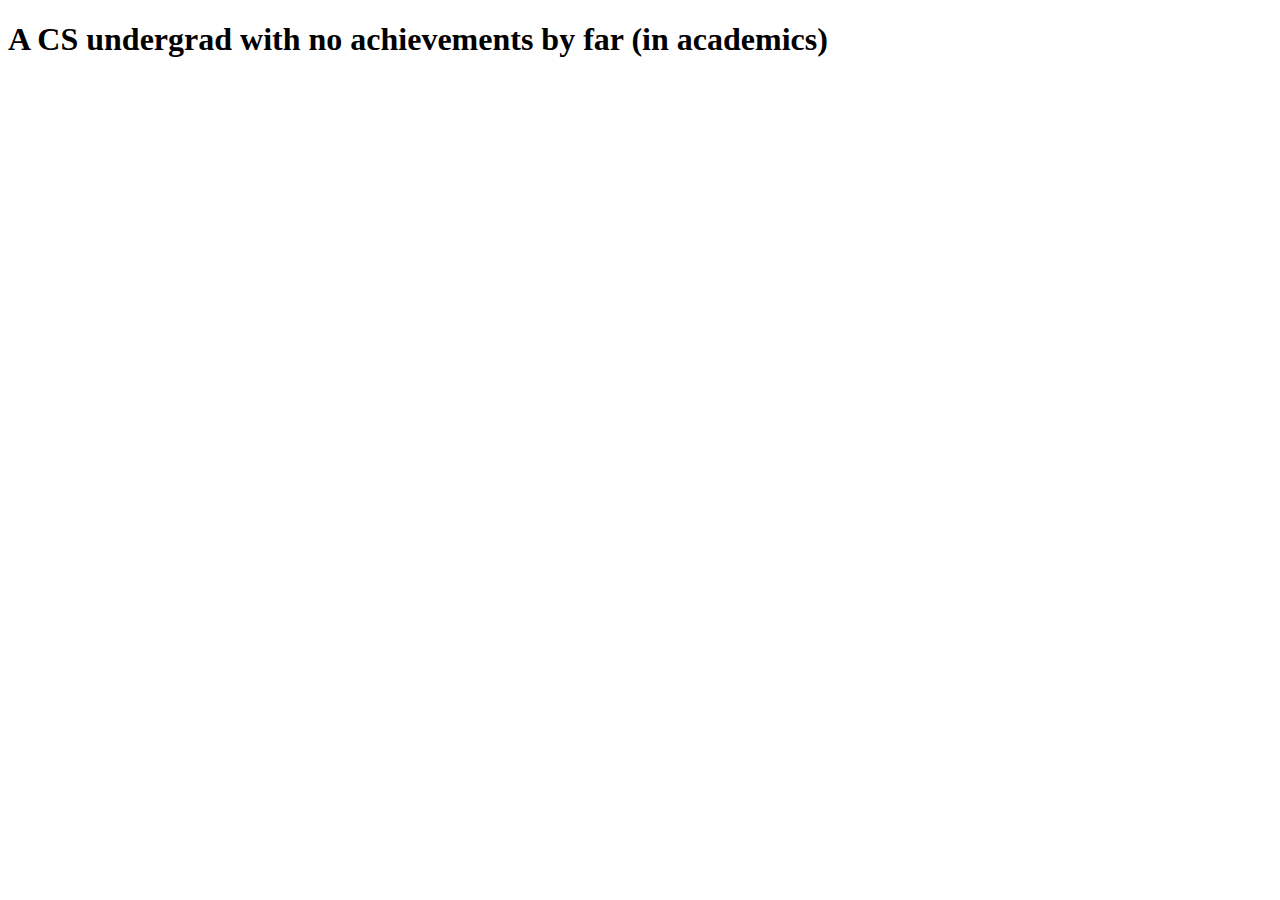
<file: index.html>
<!DOCTYPE html>
<html lang="en">
<head>
    <meta charset="UTF-8">
    <meta http-equiv="X-UA-Compatible" content="IE=edge">
    <meta name="viewport" content="width=device-width, initial-scale=1.0">
    <title>Vishwajeet</title>
</head>
<body>
    <h1>A CS undergrad with no achievements by far (in academics)</h1>
</body>
</html>
</file>
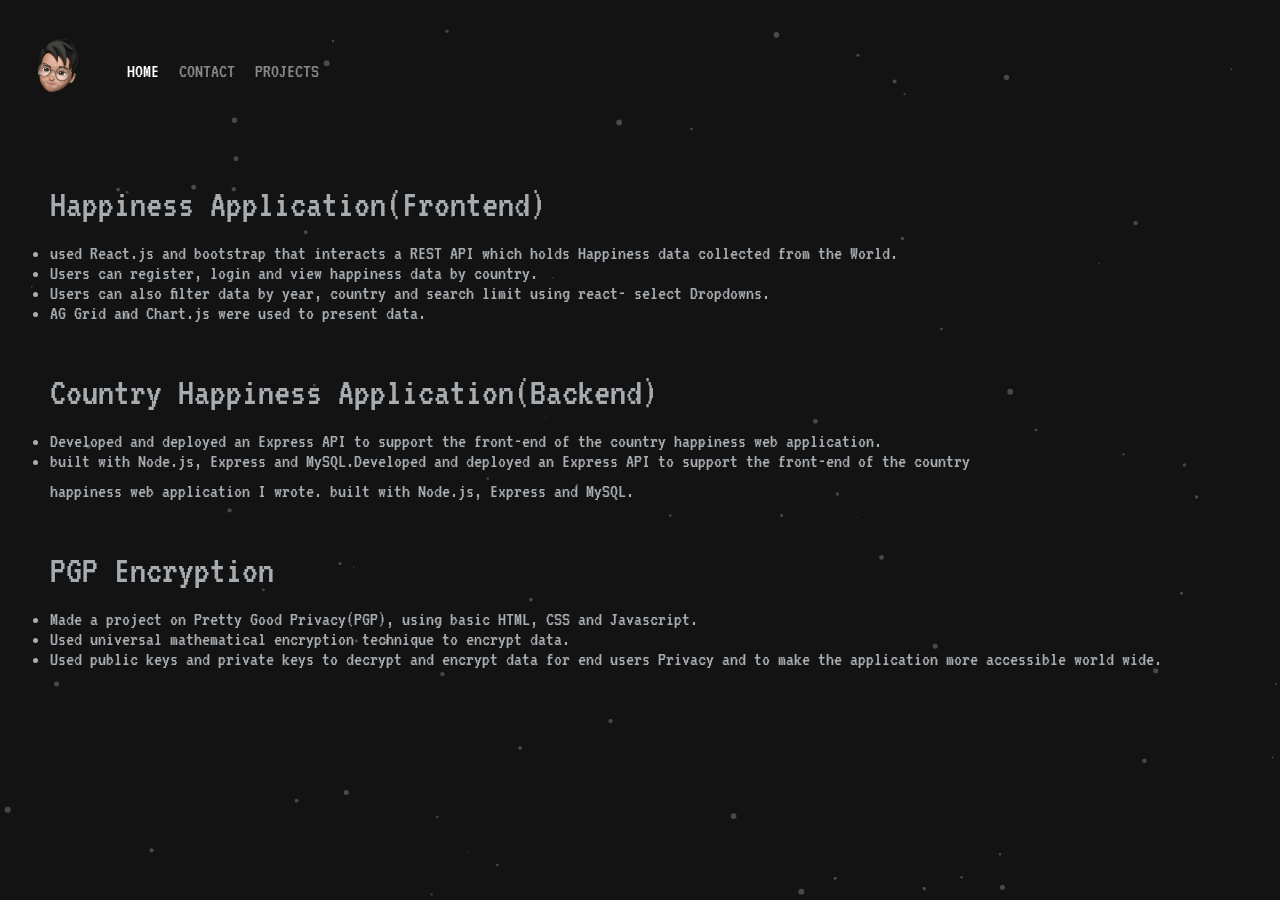
<file: project.html>
<!DOCTYPE html>
<html lang="en">
  <head>
    <meta charset="UTF-8" />
    <meta http-equiv="X-UA-Compatible" content="IE=edge" />
    <meta name="viewport" content="width=device-width, initial-scale=1.0" />
    <title>VISHWAJEET-11</title>
    <link rel="stylesheet" href="/style.css" />
    <link
      rel="stylesheet"
      href="https://stackpath.bootstrapcdn.com/bootstrap/4.1.3/css/bootstrap.min.css"
    />
    <link rel="preconnect" href="https://fonts.googleapis.com" />
    <link rel="preconnect" href="https://fonts.gstatic.com" crossorigin />
    <link
      href="https://fonts.googleapis.com/css2?family=VT323&display=swap"
      rel="stylesheet"
    />
  </head>

  <body>
    <nav id="mainNavbar" class="navbar navbar-dark navbar-expand-md fixed-top">
      <a href="#" class="navbar-brand"
        ><img src="/Vishwajeet-removebg.png" height="100" alt="" />
      </a>
      <button
        class="navbar-toggler"
        type="button"
        data-toggle="collapse"
        data-target="#navLinks"
      >
        <span class="navbar-toggler-icon"></span>
      </button>
      <div class="collapse navbar-collapse" id="navLinks">
        <ul class="navbar-nav">
          <li class="nav-item">
            <a href="/index.html" class="nav-link active">HOME</a>
          </li>
          <li class="nav-item">
            <a href="#" class="nav-link">CONTACT</a>
          </li>
          <li class="nav-item">
            <a href="/project.html" class="nav-link">PROJECTS</a>
          </li>
        </ul>
      </div>
    </nav>
    <div class="pr-details">
      <h2> Happiness Application(Frontend) <br /></h2>
      <ul>
        <li>
          used React.js and bootstrap that interacts a REST API which holds
          Happiness data collected from the World.
        </li>
        <li>Users can register, login and view happiness data by country.</li>
        <li>
          Users can also filter data by year, country and search limit using
          react- select Dropdowns.
        </li>
        <li>AG Grid and Chart.js were used to present data.</li>
      </ul>
      <h2>Country Happiness Application(Backend)</h2>
      <ul>
        <li>
          Developed and deployed an Express API to support the front-end of the
          country happiness web application.
        </li>
        <li>
          built with Node.js, Express and MySQL.Developed and deployed an
          Express API to support the front-end of the country <br> happiness web
          application I wrote. built with Node.js, Express and MySQL.
        </li>
      </ul>
        
      <h2>PGP Encryption</h2>
      <ul>
        <li>Made a project on Pretty Good Privacy(PGP), using basic HTML, CSS and Javascript.</li>
        <li>Used universal mathematical encryption technique to encrypt data.</li>
        <li>Used public keys and private keys to decrypt and encrypt data for end users Privacy and to make the application more accessible world wide.</li>
      </ul>
    </div>
    <div id="particles-js"></div>
    <script src="/particles.js"></script>
    <script src="/app.js"></script>
  </body>
</html>
</file>
<file: style.css>
*{
  margin-bottom: -10px;
  padding: 0;
  font-family: 'VT323', monospace;
  font-size: 20px;
  width: auto;  
    
}

#particles-js{
  background-color: rgba(0, 0, 0, 0.925);
  height: 100vh;
  background-size:cover;
  background-position: center;
}

.details{
  margin-top: 45vh;
  /* margin-left: 25%; */
  position: absolute;
  color: rgba(240, 248, 255, 0.411);
  margin-left: 50px;
}

.details h2{
  font-size: 50px;
  font-weight: normal;
  
}
.details h5{
  font-weight: lighter;
  font-size: 25px;
  
}

.details:hover {
  color: rgba(255, 255, 255, 0.993);
  transition: 0.5s;
  cursor: default;
}
.pr-details{
  margin-top: 20vh;
  /* margin-left: 25%; */
  position: absolute;
  color: rgba(240, 248, 255, 0.671);
  margin-left: 50px;
}
.pr-details ul {
  margin-bottom: 50px;
}

.pr-details h2:hover {
  color: rgb(255, 255, 255);
  transition: 0.5s;
  cursor: default;
}

@media (max-width:600px){
  
  #particles-js{
    background-color: rgba(0, 0, 0, 0.925);
    overflow-x: hidden;
    height: 200vh;
    margin: 0;
    padding: 0;
    background-size:cover;
    background-position: center;
    margin-right: -10px;
    
  }
  .pr-details{
    margin-left: 5px;
    margin-right: 10px;
  }

  
  
}
</file>
